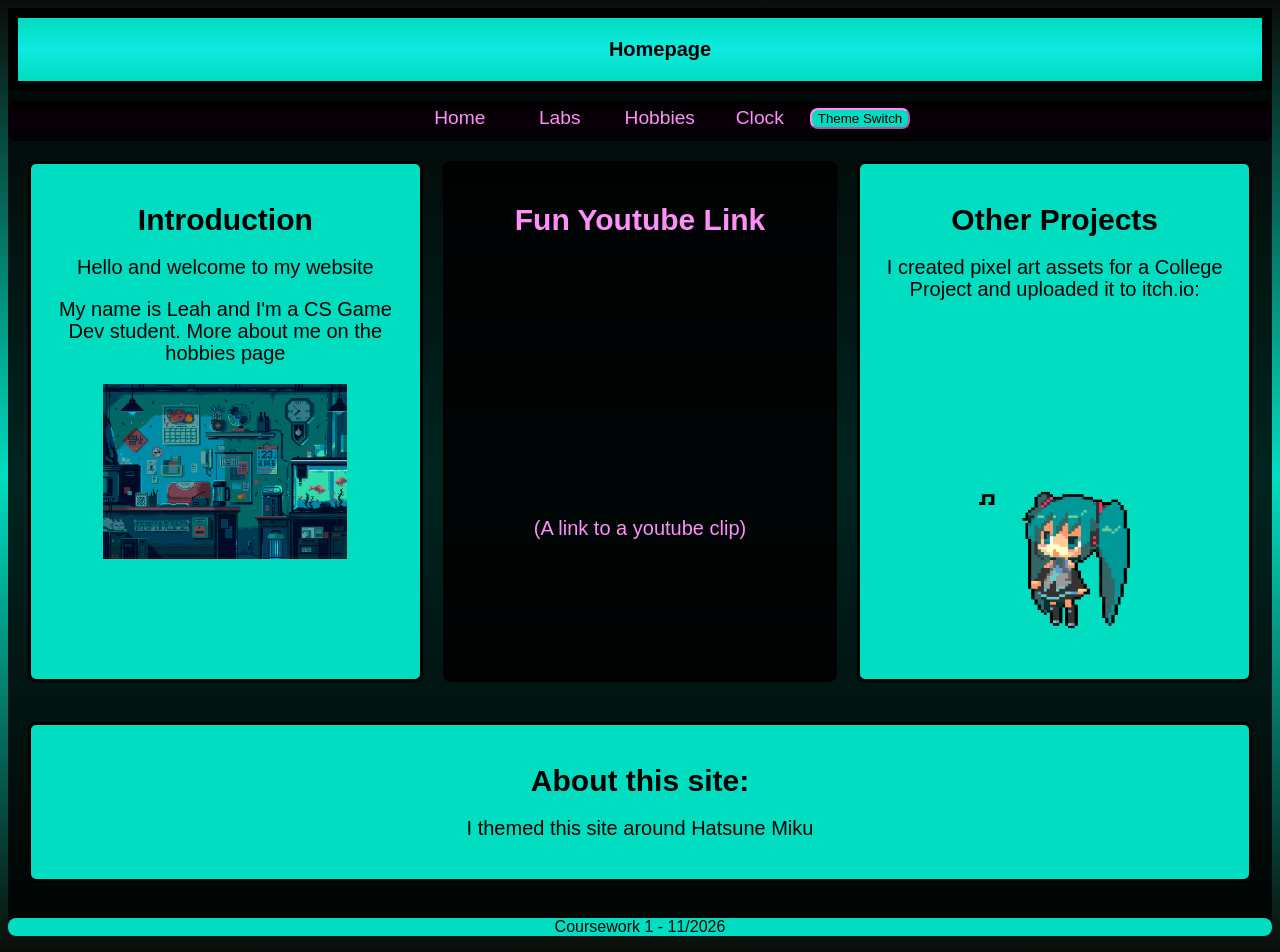
<file: index.html>
<!DOCTYPE html>
<html lang="en">

<head>
  <meta charset=“utf-8”>
  <link rel="stylesheet" href="style2.css">
  <script src="ModeSwitch.js"></script>
  <link rel="icon" type="image/x-icon" href="images/favicon-lemon.ico">
  <!-- Changes the top icon in the browser -->
</head>

<style>
  body { background-color: #00ddc0; background-image: linear-gradient(to bottom, #0A0D0A, #00ddc0, #0A0D0A);}
</style>

<body>
  <div id="background">

    <div id="header">
    <h1>
      <ul class="main-nav">
        <p>Homepage</p>
      </ul>
    </h1>
    </div>
    <!-- Title -->

    <div id="padding"></div>
    <!-- Spaces out text blocks -->
    <div id="nav">
      <ul>
        <li><a href="index.html">Home</a></li>
        <li><a href="Labs.html">Labs</a></li>
        <li><a href="Hobbies.html">Hobbies</a></li>
        <li><a href="Clock.html">Clock</a></li>
        <button id="theme">Theme Switch</button>
      </ul>
    </div>
    <!-- Nav Bar -->


    <div class="container">

      <div id="main">
        <h2>Introduction</h2>
        <p>Hello and welcome to my website</p>
        <p>My name is Leah and I'm a CS Game Dev student. More about me on the hobbies page</p>
        <img src="GIFs/room-blue.gif" alt="Description of GIF" width=70%;  height: 80px/>
        <!-- <p> <button onclick="LightMode()">Toggle dark mode</button> </p> -->
        <div id="padding"></div>
      </div>


      <div id="middle">
        <h2>Fun Youtube Link</h2>
        <iframe width= 90%;  height=50%
        src="https://youtube.com/embed/pd6dCUiqo2w" referrerpolicy="no-referrer-when-downgrade" frameborder="0" allow="autoplay; encrypted-media"></iframe>
        <!-- "embed" needed before in the link -->
        <p>(A link to a youtube clip)</p>
      </div>


      <div id="main">
        <h2>Other Projects</h2>
        <p> I created pixel art assets for a College Project and uploaded it to itch.io: </p>
        <iframe frameborder="0" src="https://itch.io/embed/4210205?border_width=0&amp;bg_color=222222&amp;fg_color=eeeeee&amp;link_color=00ddc0&amp;border_color=363636" width="206" height="165"><a href="https://lealbeel.itch.io/spooky-chandelier-light">Spooky Chandelier Light by LealBeel</a></iframe>
        <!-- <p></p> -->
        <img src="GIFs/hatsune-miku-chibi.gif" alt="Description of GIF" width="45%" height="30%" />
      </div>
      

    </div>

  <div class="container">
    <div id="main">
      <h2>About this site:</h2>
      <p> I themed this site around Hatsune Miku</p>
    </div>
  </div>

    <div id="footer">
      <p>Coursework 1 - 11/2026</p>
    </div>

  </div>
<script>button();</script>
</body>
</file>
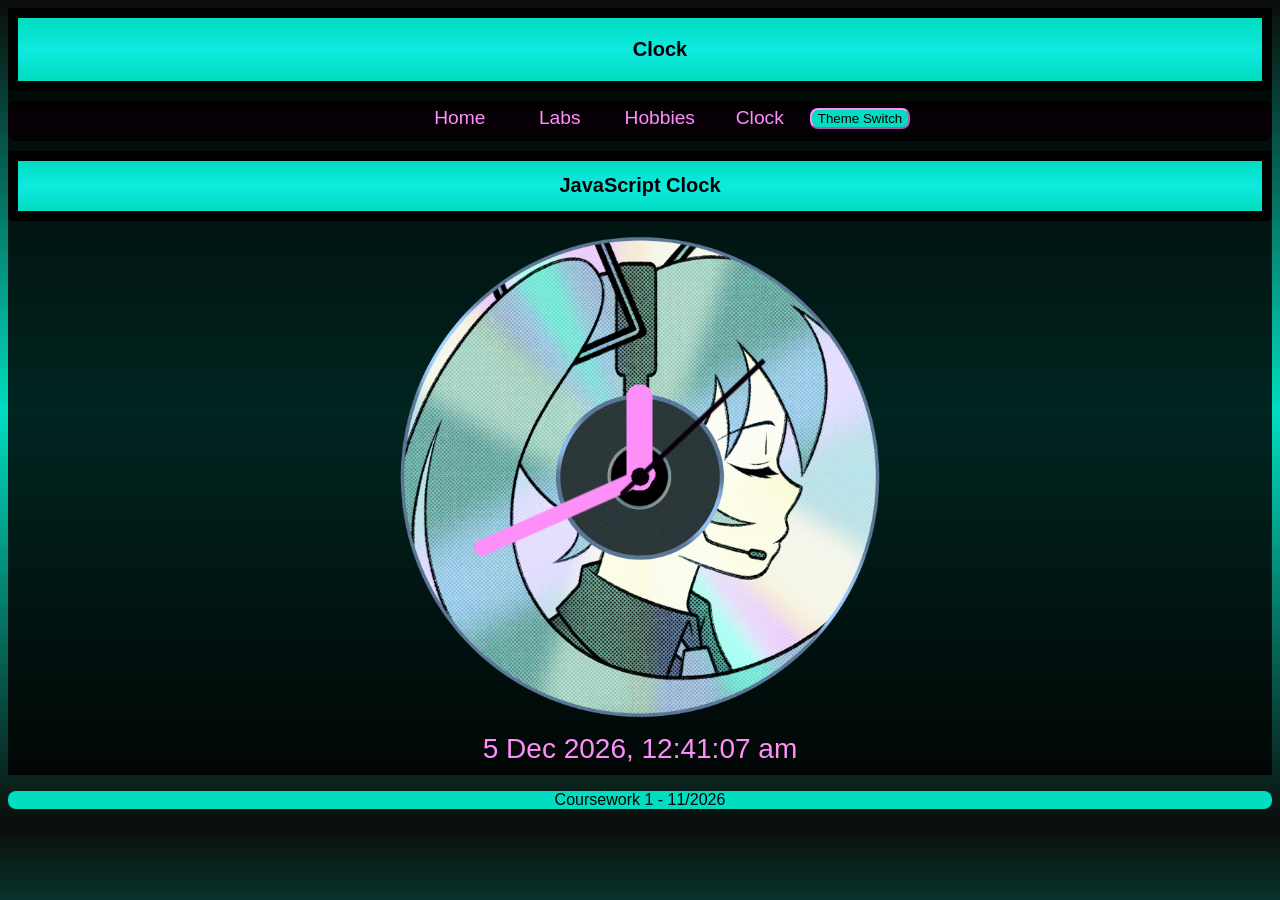
<file: Clock.html>
<!DOCTYPE html>

<html lang="en">

<head>
<meta charset=“utf-8”>
<link rel="stylesheet" href="style2.css">
<link rel="stylesheet" href="clockStyle.css">
<script src="ModeSwitch.js"></script>
<script type="text/javascript" src="myScript.js" defer></script>
<!-- Gets JavaScript file -->
<link rel="icon" type="image/x-icon" href="images/luma-favicon.ico">
<!-- Changes the top icon in the browser -->
</head>

<style>
    body { background-color: #00ddc0; background-image: linear-gradient(to bottom, #0A0D0A, #00ddc0, #0A0D0A);}
</style>
<!-- Changes background colour -->

<div id="background">
<body>

<div id="header">
    <h1>
      <ul class="main-nav">
        <p>Clock</p>
      </ul>
    </h1>
</div>

<div id="padding"></div>

<div id="nav">
<ul>
    <li><a href="index.html">Home</a></li>
    <li><a href="Labs.html">Labs</a></li>
    <li><a href="Hobbies.html">Hobbies</a></li>
    <li><a href="Clock.html">Clock</a></li>
    <button id="theme">Theme Switch</button>
</ul>
</div>
<!-- Nav Bar -->

<div id="padding"></div>

<div id="header">
    <h1>JavaScript Clock</h1>
</div>

<div id="clock">
    <div id="hour"></div>
    <div id="min"></div>
    <div id="sec"></div>
</div>
<div id="currentTime" style="color: #FF8FF8; font-size: 28px;"></div>
<div id="padding"></div>
<!-- outputs date and time to screen -->

</div>

</div>


<div id="footer">
    <p>Coursework 1 - 11/2026</p>
</div>

<script>button();</script>
</body>
</file>
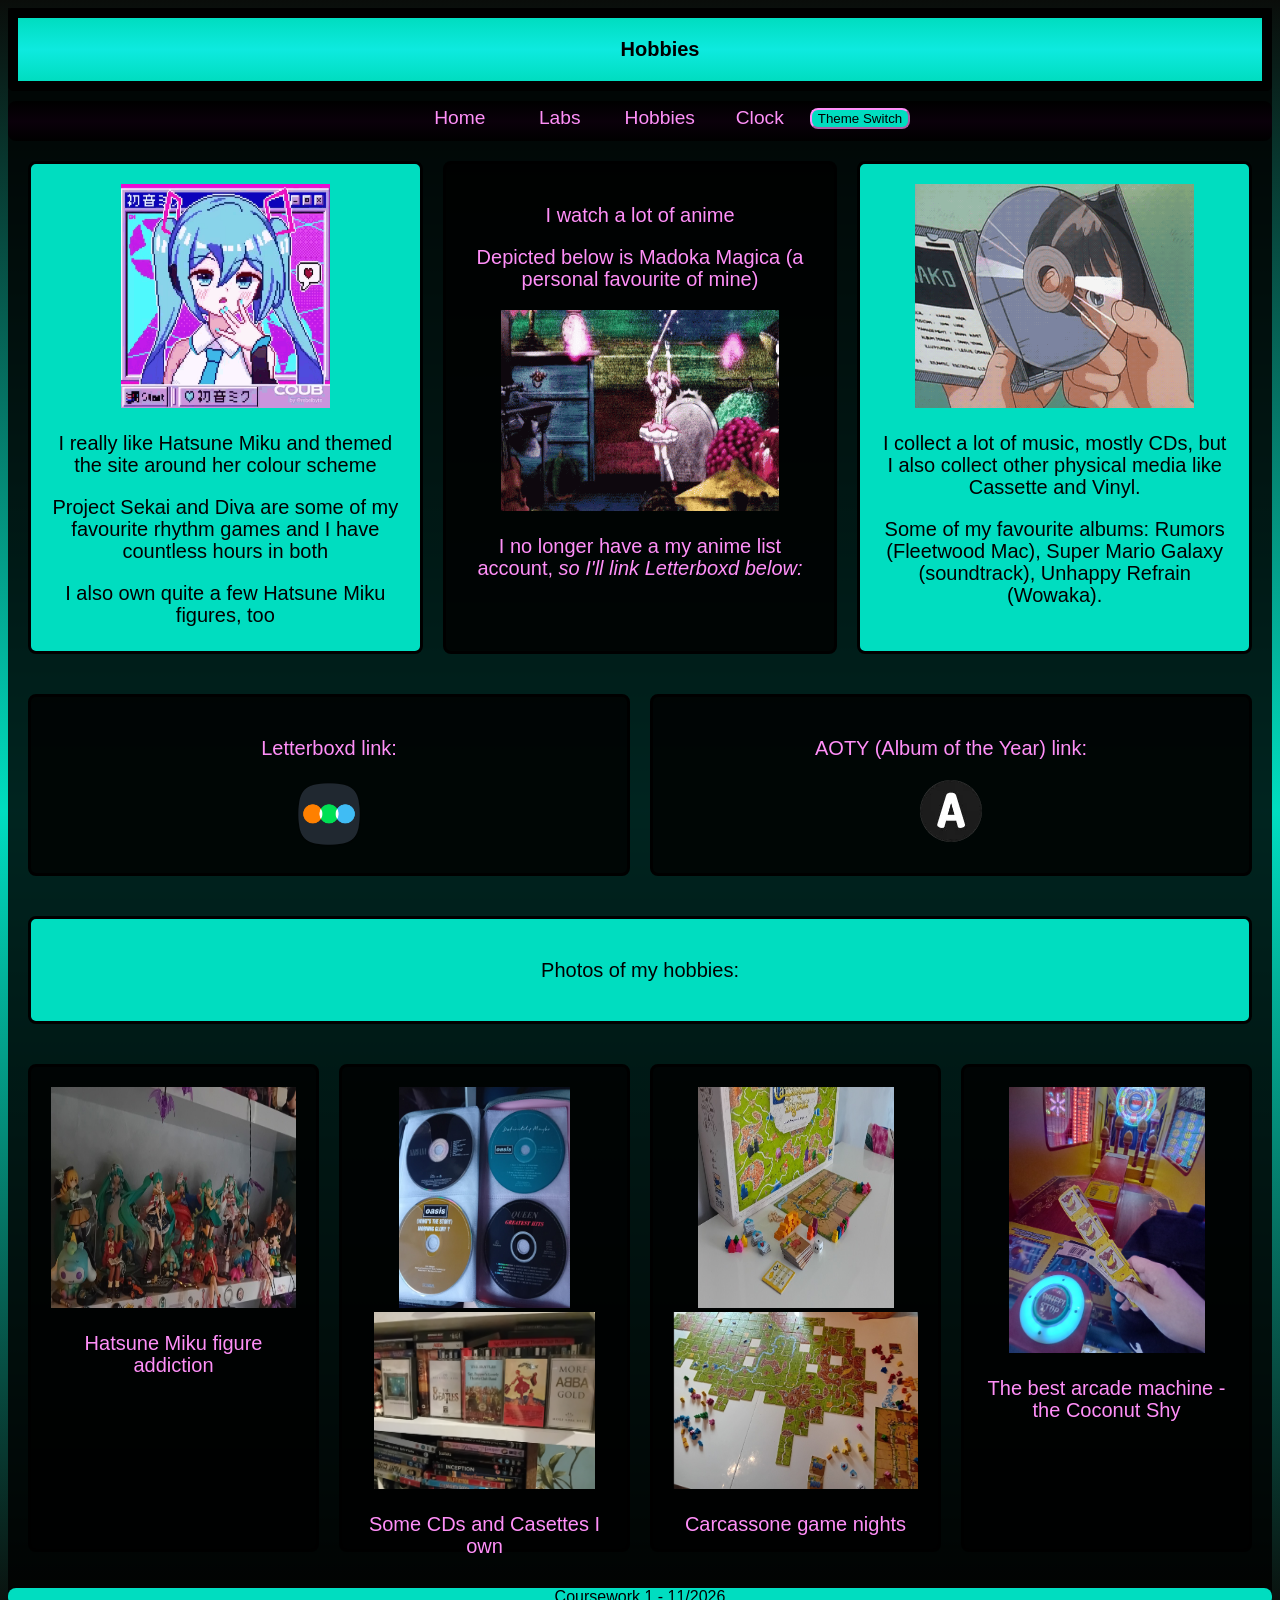
<file: Hobbies.html>
<!DOCTYPE html>

<html lang="en">

<head>
  <meta charset=“utf-8”>
  <link rel="stylesheet" href="style2.css">
  <script src="ModeSwitch.js"></script>
  <link rel="icon" type="image/x-icon" href="images/favicon.ico">
  <!-- Changes the top icon in the browser -->
</head>

<style>
  body { background-color: #00ddc0; background-image: linear-gradient(to bottom, #0A0D0A, #00ddc0, #0A0D0A);}
</style>

<div id="background">
<body>

<div id="header">
  <h1>
    <ul class="main-nav">
      <p>Hobbies</p>
    </ul>
  </h1>
</div>

<div id="padding"></div>

<div id="nav">
  <ul>
    <li><a href="index.html">Home</a></li>
    <li><a href="Labs.html">Labs</a></li>
    <li><a href="Hobbies.html">Hobbies</a></li>
    <li><a href="Clock.html">Clock</a></li>
    <button id="theme">Theme Switch</button>
  </ul>
</div>


<div class="container">
  <div id="main">
    <img src="GIFs/hatsune-miku-pixel-art.gif" alt="Description of GIF" width=60% height=50% />
    <p> I really like Hatsune Miku and themed the site around her colour scheme </p>
    <p> Project Sekai and Diva are some of my favourite rhythm games and I have countless hours in both </p>
    <p> I also own quite a few Hatsune Miku figures, too </p>
  </div>

  <div id="middle">
      <p> I watch a lot of anime</p>
      <p> Depicted below is Madoka Magica (a personal favourite of mine) </p>
      <img src="GIFs/madoka.gif" alt="Description of GIF" width= 80%;  height=45%/>

      <p> I no longer have a my anime list account, <i>so I'll link Letterboxd below:</i></p>
  </div>

  <div id="main">
    <img src="GIFs/cd-anime.gif" alt="Description of GIF" width= 80%;  height=50% />
    <p> I collect a lot of music, mostly CDs, but I also collect other physical media like Cassette and Vinyl.</p>
    <p> Some of my favourite albums: Rumors (Fleetwood Mac), Super Mario Galaxy (soundtrack), Unhappy Refrain (Wowaka).</p>
  </div>
</div>

<div class="container">
    <div id="middle">
      <p> Letterboxd link: </p>
      <a href="https://letterboxd.com/LealLemon/">
        <img src="letterboxd.png" alt="Click to visit LealLemon's AOTY"  width="70" height="70" />
        </a>
    </div>

    <div id="middle">
      <p> AOTY (Album of the Year) link: </p>
      <a href="https://www.albumoftheyear.org/user/leallemon/">
        <img src="aoty.webp" alt="Click to visit LealLemon's AOTY" >
        </a>
    </div>
</div>

<div class="container">
    <div id="main">
      <p> Photos of my hobbies: </p>
    </div>
</div>

<div class="container">

  <div id="middle">
  <img src="images/mikus.jpg" alt="Carcassone 2"  width="100%" height="50%" />
  <p>Hatsune Miku figure addiction</p>
  </div>

  <div id="middle">
  <img src="images/cds.jpg" alt="Carcassone"  width="70%" height="50%"/>
  <img src="images/cds-on-shelf.jpg" alt="Carcassone"  width="90%" height="40%"/>
  <p>Some CDs and Casettes I own</p>
  </div>

  <div id="middle">
  <img src="images/carcassone-setup.jpg" alt="Carcassone"  width="80%" height="50%" />
  <img src="images/carcassone-board.jpg" alt="Carcassone 2"  width="100%" height="40%" />
  <p>Carcassone game nights</p>
  </div>

  <div id="middle">
  <img src="images/coconut-shy.jpg" alt="Carcassone"  width="80%" height="60%" />
  <p>The best arcade machine - the Coconut Shy</p>
  </div>

</div>

<div id="footer">
<p>Coursework 1 - 11/2026</p>
</div>

<script>button();</script>
</body>
</file>
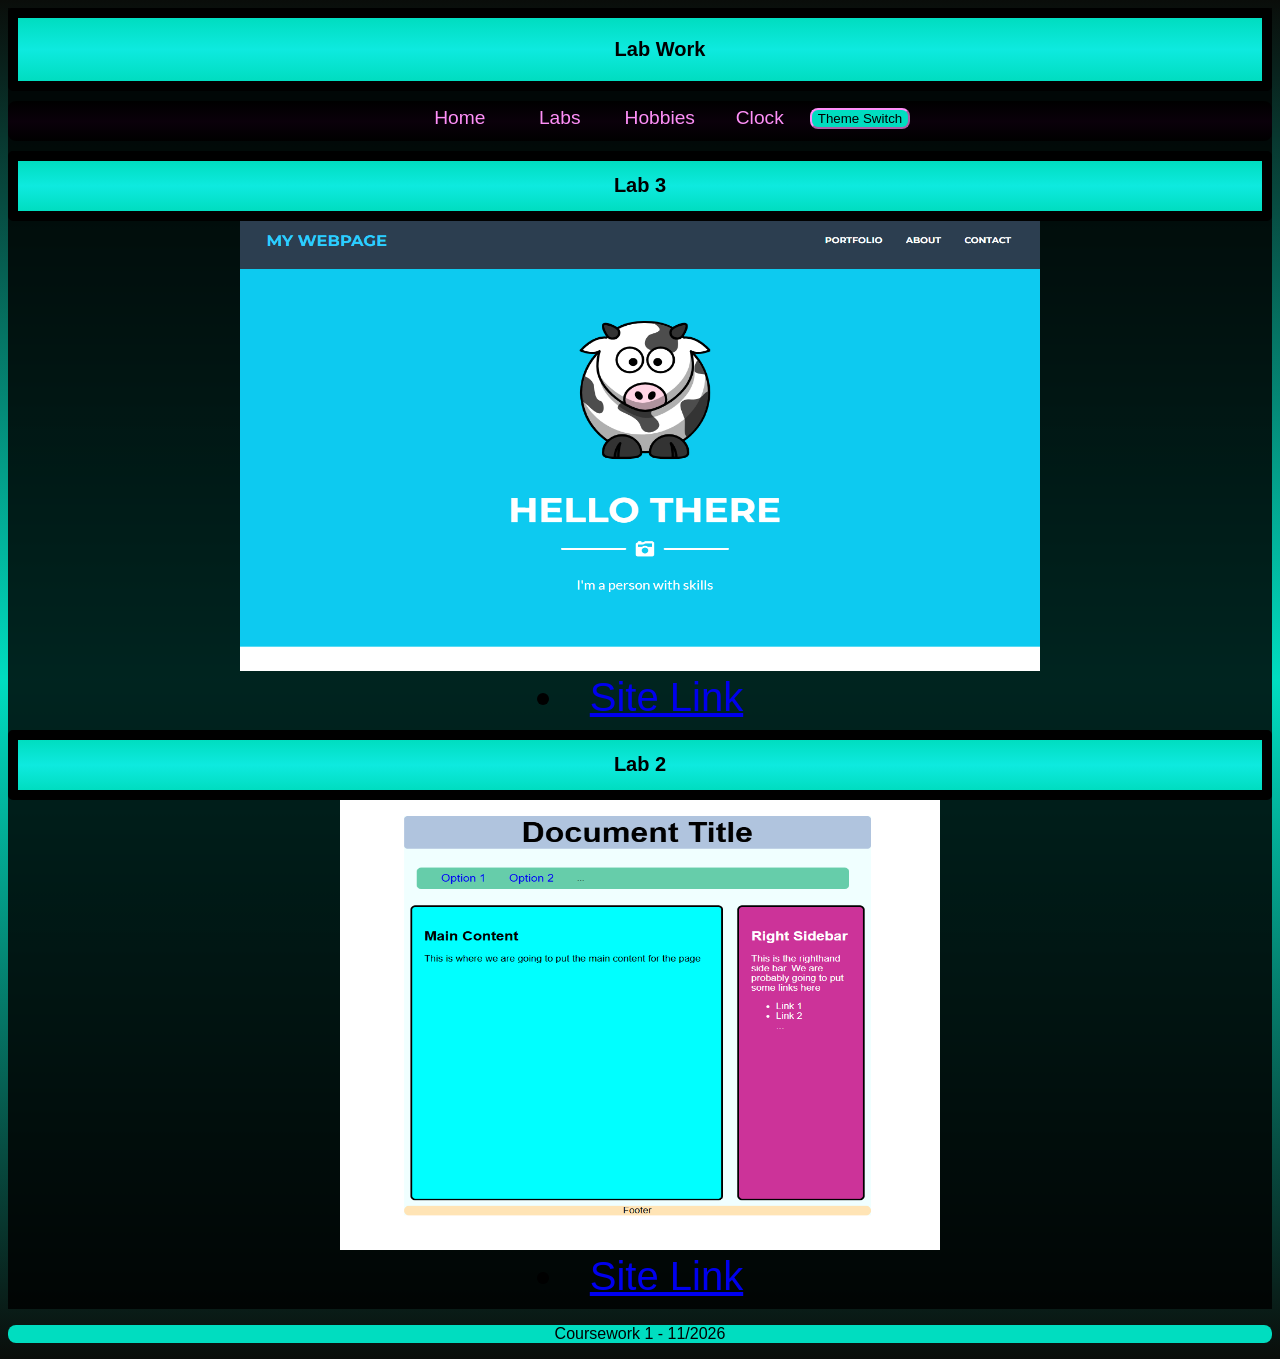
<file: Labs.html>
<!DOCTYPE html>

<html lang="en">

<head>
<meta charset=“utf-8”>
<link rel="stylesheet" href="style2.css">
<link rel="stylesheet" href="clockStyle.css">
<script src="ModeSwitch.js"></script>
<script type="text/javascript" src="myScript.js" defer></script>
<!-- Gets JavaScript file -->
<link rel="icon" type="image/x-icon" href="images/luma-favicon.ico">
<!-- Changes the top icon in the browser -->

</head>

<style>
    body { background-color: #00ddc0; background-image: linear-gradient(to bottom, #0A0D0A, #00ddc0, #0A0D0A);}
</style>
<!-- Changes background colour -->
<body>

<div id="background">

<div id="header">
    <h1>
      <ul class="main-nav">
        <p>Lab Work</p>
      </ul>
    </h1>
</div>

<div id="padding"></div>

<div id="nav">
<ul>
    <li><a href="index.html">Home</a></li>
    <li><a href="Labs.html">Labs</a></li>
    <li><a href="Hobbies.html">Hobbies</a></li>
    <li><a href="Clock.html">Clock</a></li>
    <button id="theme">Theme Switch</button>
</ul>
</div>
<!-- Nav Bar -->

<div id="padding"></div>

<div id="header">
    <h1>Lab 3</h1>
</div>


<div padding-top: 10px;>
    <img src="images/bootstrap.png" alt="bootstrap image" width="800" height="450" />
    <li style="font-size: 40px;"><a href="startbootstrap-freelancer-gh-pages/index.html">Site Link</a></li>
</div>
<div id="padding"></div>

<div id="header">
    <h1>Lab 2</h1>
</div>


<div padding-top: 10px;>
    <img src="images/Lab2-image.png" alt="webpage from lab 2 image" width="600" height="450" />
    <li style="font-size: 40px;"><a href="Lab 2/page.html">Site Link</a></li>
</div>
<div id="padding"></div>


</div>

</div>


<div id="footer">
    <p>Coursework 1 - 11/2026</p>
</div>

<script>button();</script>
</body>
</file>
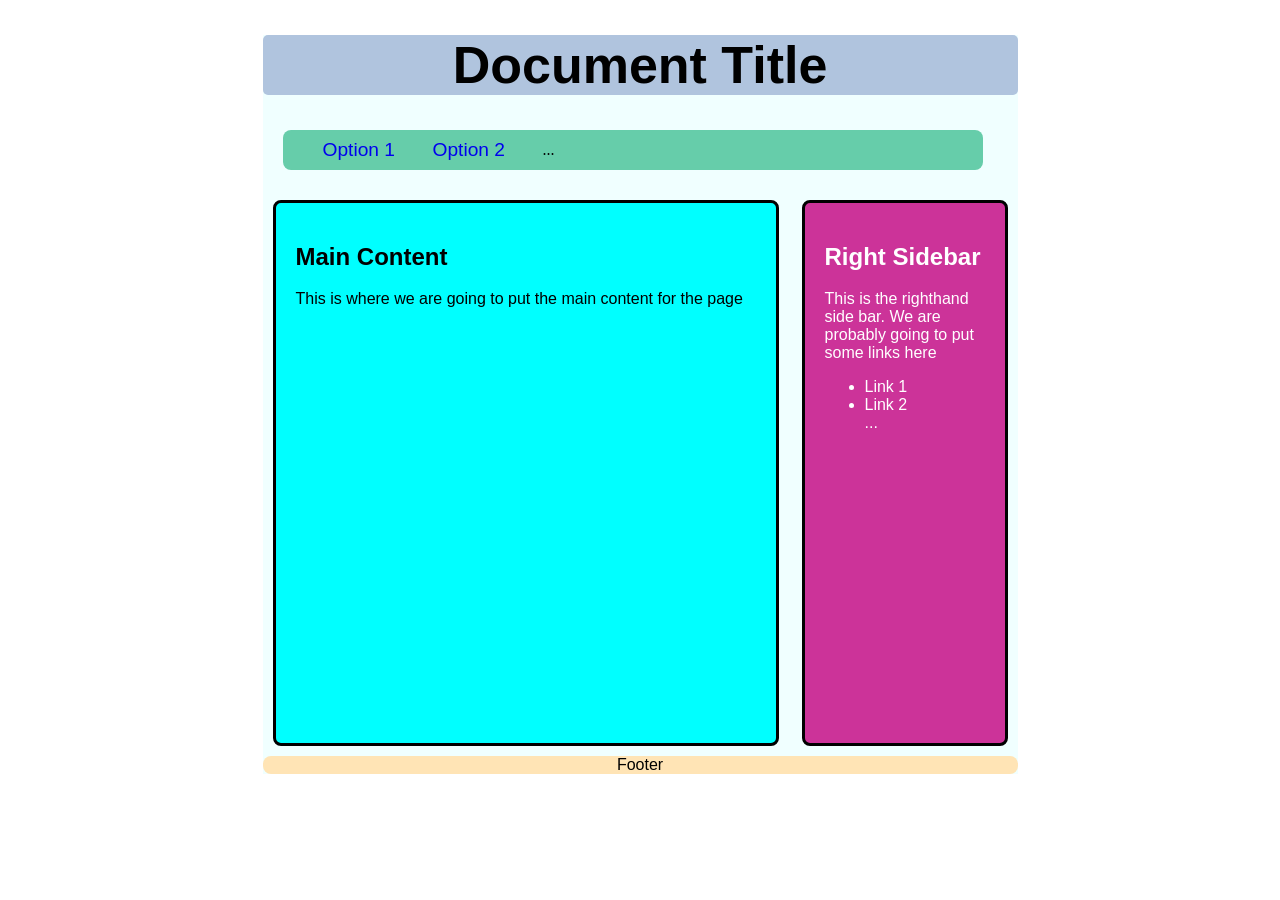
<file: Lab 2/page.html>
<!DOCTYPE html>

<html lang="en">

<head>

<meta charset=“utf-8”>

<link rel="stylesheet" href="style.css">

</head>

<div id="wrap">

<div id="header">

<h1>Document Title</h1>

</div>

<div id="nav">

<ul>

<li><a href="#">Option 1</a></li>

<li><a href="#">Option 2</a></li>

...

</ul>

</div>

<div id="main">

<h2>Main Content</h2>

<p>This is where we are going to put the main content for the page </p>

</div>

<div id="sidebar">

<h2>Right Sidebar</h2>

<p>This is the righthand side bar. We are probably going to put some links here</p>

<ul>

<li><a href="#">Link 1</a></li>

<li><a href="#">Link 2</a></li>

...

</ul>

</div>

<div id="footer">

<p>Footer</p>

</div>

</div>

</body>
</div>

</html>
</file>
<file: style2.css>
:root {
  --color-primary: #00ddc0;
  --color-secondary: #0A000A;
  --color-tertiary: #FF8FF8;
  --color-gradient: #0eeadf;
}

div * {
  text-align: center;
  font-family: 'Oswald', sans-serif;
}

p {
  margin-bottom: 1em;
}

#theme{
  background-color: var(--color-primary);
  border-color: var(--color-tertiary);
  border-radius: 8px;
  position: relative;
  top: -9px;
}

#background{
  background-color: rgba(0, 0, 0, 0.836);
}

#header {
  font: 10px arial, sans-serif;
  background-image: linear-gradient(to bottom, var(--color-primary),  var(--color-gradient), var(--color-primary));
  border-radius: 5px;
  border: 10px solid black;
}

#padding{
  padding-top: 10px;
  background-color: rgba(0, 0, 0, 0);
}


#nav {
  display: flex;
  justify-content: center;

  background-image: linear-gradient(to bottom, black, #0A000A, black);
  border-radius: 8px;
  line-height: 10%;
  height: 40px;
  width: 100%;
}
#nav li {
  font-size: 1.2em;
  display:block;
  float:left;
  width:100px;
}
#nav li a{
  color: var(--color-tertiary);
  text-decoration: none;
}

.flexbox{
  display:flex;
  justify-content:center;
  align-items:center;
  align-content:center;
  flex-wrap:wrap;
  flex-direction:row;
}

.container {
  display: flex;
  /*flex-wrap:wrap;*/
  /*width: auto;*/
  /* display: grid; */
  grid-template-columns: auto auto auto;
  padding: 10px;
  font-size: 30px;
}


#main, #middle {
  font-size: 20px;
  line-height: 1.1em;
  float:center;
  max-height: 30em;
  width: 100%;
  border-radius: 8px;
  border: 3px solid black;
  padding: 20px;
  margin: 10px;
  background-color: rgba(0, 0, 0, 0.836);
}

#main {
  background: var(--color-primary);
  
}

#middle {
  color: var(--color-tertiary);
}


#footer {
  clear: both;
  font-family: "Arial", Times, sans-serif;
  background: var(--color-primary);
  border-radius: 8px;
}
</file>
<file: clockStyle.css>
#clock, #hour, #min, #sec {
    background-repeat: no-repeat;
    background-size: contain;
    background-position: center;
    width: 512px;
    height: 512px;
}

#clock {
    position: relative;
    margin: auto auto 0 auto;
    background-image: url(clockface.png);
}

#hour, #min, #sec {
    position: absolute;
}

#min {
    background-image: url(images/minhand-pink.png);
}

#hour {
    background-image: url(images/hourhand-pink.png);
}

#sec {
    background-image: url(images/sechand-black.png);
}
</file>
<file: Lab 2/style.css>
#wrap {
width: 755px;
margin: 0 auto;
background: #f0ffff;
}
#header {
font: 26px arial, sans-serif;
text-align: center;
border-radius: 5px;
background: #b0c4de;
}
#nav {
background: #66cdaa;
border-radius: 8px;
line-height: 40px;
height: 40px;
width: 700px;
margin: 20px;
}
#nav li {
font-family: 'Oswald', sans-serif;
font-size: 1.2em;
float:left;
display:block;
width:110px;
}
#nav li a{
text-decoration: none;
}
#main {
font-family: 'Oswald', sans-serif;
float: left;
width: 460px;
height: 500px;
background: #00FFFF;
border: 3px solid black;
padding: 20px;
margin: 10px;
border-radius: 8px;
}
#sidebar {
font-family: 'Oswald', bold, sans-serif;
color: white;
float: right;
width: 160px;
height: 500px;
background: #CC3399;
border: 3px solid black;
padding: 20px;
border-radius: 8px;
margin: 10px;
}
#sidebar li a{
color:white;
text-decoration: none;
}
#footer {
clear: both;
font-family: "Arial", Times, sans-serif;
text-align: center;
background: #ffe4b5;
border-radius: 8px;
}
</file>
